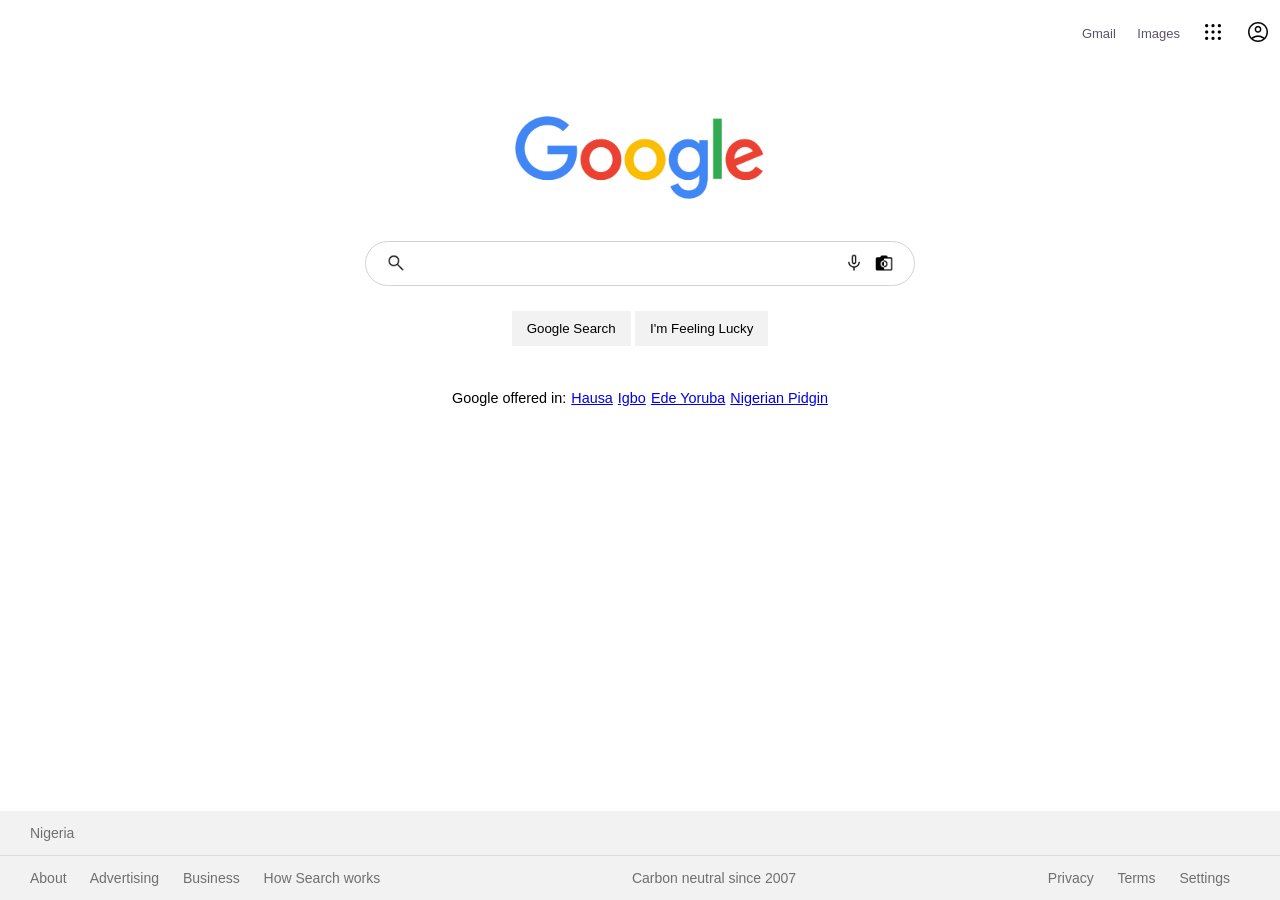
<file: index.html>
<!DOCTYPE html>
<html lang="en">
    <head>
        <meta charset="UTF-8" />
        <meta http-equiv="X-UA-Compatible" content="IE=edge" />
        <meta name="viewport" content="width=device-width, initial-scale=1.0" />
        <link rel="stylesheet" href="./css/style.css" />
        <link rel="icon" href="./images/googleIcon.png" />
        

        <title>Google</title>
    </head>
    <body>
        <nav>
            <ul>
                <li><a href="#">Gmail</a></li>
                <li><a href="#">Images</a></li>
                <li>
                    <a href="#">
                        <img
                            src="./images/apps_FILL0_wght400_GRAD0_opsz48.png"
                            alt="app icon"
                        />
                    </a>
                </li>
                <li>
                    <a href="#">
                        <img
                            src="./images/account_circle_FILL0_wght400_GRAD0_opsz48.png"
                            alt="account-circle icon"
                        />
                    </a>
                </li>
            </ul>
        </nav>
        <div class="main-body">
            <img src="./images/Google_2015_logo.svg.png" alt="Google logo" />
            <div class="search">
                <img
                    src="./images/search_FILL0_wght400_GRAD0_opsz48.png"
                    class="search-icon"
                    alt="search icon"
                />
                <input type="text" />
                <img
                    src="./images/mic_FILL0_wght400_GRAD0_opsz48.png"
                    alt="mic icon"
                    class="mic-icon"
                />
                <img
                    src="./images/monochrome_photos_FILL0_wght400_GRAD0_opsz48.png"
                    alt="camera icon"
                    class="camera-icon"
                />
            </div>
            <div class="buttons">
                <button type="button">Google Search</button>
                <button type="button">I'm Feeling Lucky</button>
            </div>
            <span>
                Google offered in:
                <a href="#">Hausa</a>
                <a href="#">Igbo</a>
                <a href="#">Ede Yoruba</a>
                <a href="#">Nigerian Pidgin</a>
            </span>
        </div>
        <footer>
            <div class="footer-top">Nigeria</div>
            <div class="footer-bottom">
                <div class="footer-bottom-left">
                    <a href="#">About</a>
                    <a href="#">Advertising</a>
                    <a href="#">Business</a>
                    <a href="#">How Search works</a>
                </div>
                <div class="footer-bottom-center">
                    <a href="#">Carbon neutral since 2007</a>
                </div>
                <div class="footer-bottom-right">
                    <a href="#">Privacy</a>
                    <a href="#">Terms</a>
                    <a href="#">Settings</a>
                </div>
            </div>
        </footer>
    </body>
</html>
</file>
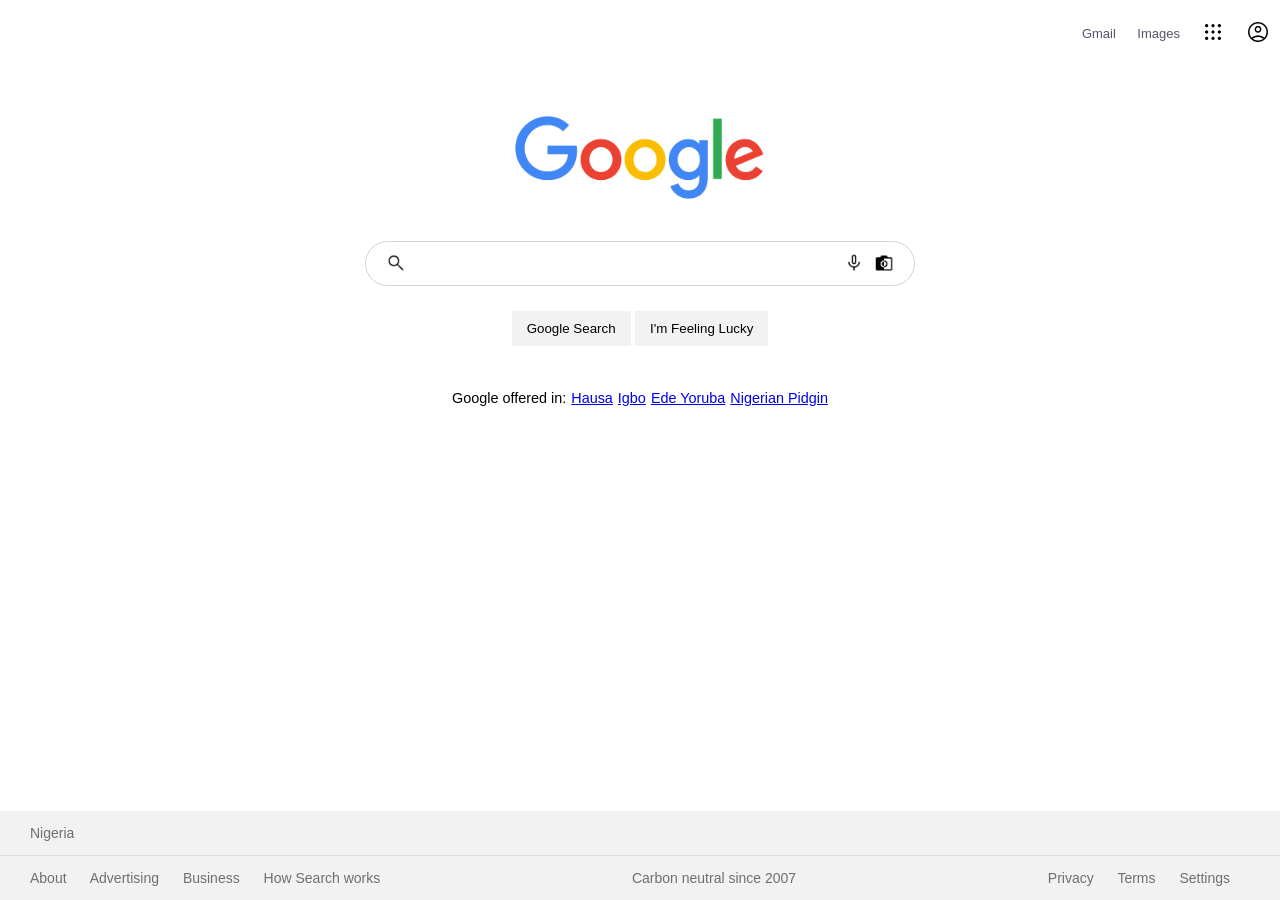
<file: html/index.html>
<!DOCTYPE html>
<html lang="en">
    <head>
        <meta charset="UTF-8" />
        <meta http-equiv="X-UA-Compatible" content="IE=edge" />
        <meta name="viewport" content="width=device-width, initial-scale=1.0" />
        <link rel="stylesheet" href="/css/style.css" />
        <link rel="icon" href="/images/googleIcon.png" />
        

        <title>Google</title>
    </head>
    <body>
        <nav>
            <ul>
                <li><a href="#">Gmail</a></li>
                <li><a href="#">Images</a></li>
                <li>
                    <a href="#">
                        <img
                            src="/images/apps_FILL0_wght400_GRAD0_opsz48.png"
                            alt="app icon"
                        />
                    </a>
                </li>
                <li>
                    <a href="#">
                        <img
                            src="/images/account_circle_FILL0_wght400_GRAD0_opsz48.png"
                            alt="account-circle icon"
                        />
                    </a>
                </li>
            </ul>
        </nav>
        <div class="main-body">
            <img src="/images/Google_2015_logo.svg.png" alt="Google logo" />
            <div class="search">
                <img
                    src="/images/search_FILL0_wght400_GRAD0_opsz48.png"
                    class="search-icon"
                    alt="search icon"
                />
                <input type="text" />
                <img
                    src="/images/mic_FILL0_wght400_GRAD0_opsz48.png"
                    alt="mic icon"
                    class="mic-icon"
                />
                <img
                    src="/images/monochrome_photos_FILL0_wght400_GRAD0_opsz48.png"
                    alt="camera icon"
                    class="camera-icon"
                />
            </div>
            <div class="buttons">
                <button type="button">Google Search</button>
                <button type="button">I'm Feeling Lucky</button>
            </div>
            <span>
                Google offered in:
                <a href="#">Hausa</a>
                <a href="#">Igbo</a>
                <a href="#">Ede Yoruba</a>
                <a href="#">Nigerian Pidgin</a>
            </span>
        </div>
        <footer>
            <div class="footer-top">Nigeria</div>
            <div class="footer-bottom">
                <div class="footer-bottom-left">
                    <a href="#">About</a>
                    <a href="#">Advertising</a>
                    <a href="#">Business</a>
                    <a href="#">How Search works</a>
                </div>
                <div class="footer-bottom-center">
                    <a href="#">Carbon neutral since 2007</a>
                </div>
                <div class="footer-bottom-right">
                    <a href="#">Privacy</a>
                    <a href="#">Terms</a>
                    <a href="#">Settings</a>
                </div>
            </div>
        </footer>
    </body>
</html>
</file>
<file: css/style.css>
html, body, div, span, applet, object, iframe,
h1, h2, h3, h4, h5, h6, p, blockquote, pre,
a, abbr, acronym, address, big, cite, code,
del, dfn, em, img, ins, kbd, q, s, samp,
small, strike, strong, sub, sup, tt, var,
b, u, i, center,
dl, dt, dd, ol, ul, li,
fieldset, form, label, legend,
table, caption, tbody, tfoot, thead, tr, th, td,
article, aside, canvas, details, embed, 
figure, figcaption, footer, header, hgroup, 
menu, nav, output, ruby, section, summary,
time, mark, audio, video {
	margin: 0;
	padding: 0;
	border: 0;
	font-size: 100%;
	vertical-align: baseline;
}

article, aside, details, figcaption, figure, 
footer, header, hgroup, menu, nav, section {
	display: block;
}

body {
	line-height: 1;
}

ol, ul {
	list-style: none;
}

blockquote, q {
	quotes: none;
}

blockquote::before, blockquote::after,
q::before, q::after {
	content: '';
	content: none;
}

table {
	border-collapse: collapse;
	border-spacing: 0;
}

/* Do not write a css rule above here! Use the space below  */


/* Write your css below here */
*{
	box-sizing: border-box;
	font-family: Arial, Helvetica, sans-serif;
}

.container {
	padding: 20px;
	display: flex;
	position: relative;
}

nav ul {
	float: right;
	padding-top: 20px;
}

nav ul li {
	display: inline;
	
}

nav ul li a {
	margin-left: 7px;
	margin-right: 10px;
	font-size: 13px;
	text-decoration: none;
	color: #5a516c;
	vertical-align: middle;	
}

.main-body span a {
	margin-left: 5px;
}

footer div.footer-bottom-left a,
footer div.footer-bottom-center a,
footer div.footer-bottom-right a {
	text-decoration: none;
	color: #6f6f6f;
	padding: 0 20px 0 0;
}

nav ul li a:hover {
	text-decoration: underline;
}

footer div.footer-bottom-left a:hover,
footer div.footer-bottom-center a:hover,
footer div.footer-bottom-right a:hover {
	text-decoration: underline;
}

nav ul li img {
	width: 24px;
}

.main-body {
	width: 100%;
	margin: auto;
	display: flex;
	flex-direction: column;
	flex: 1;
}

.main-body > img {
	width: 250px;
	margin: auto;
	object-fit: contain;
	margin-top: 70px;
}

.main-body .search {
	width: 65vw;
	max-width: 550px;
	margin: auto;
	border: 1px solid lightgray;
	border-radius: 50px;
	display: flex;
	align-items: center;
	height: 45px;
	padding: 10px 20px;
	margin-top: 40px;
	
}

.main-body .search:hover {
	box-shadow: 1px 1px 5px 0.5px lightgray;
}

.main-body .search-icon {
	height: 20px;
	margin-right: 7px;
}

.main-body .mic-icon {
	height: 20px;
	margin-right: 10px;
	cursor: pointer;
}

.main-body .camera-icon {
	height: 20px;
	cursor: pointer;
}

.main-body .search input {
	height: 100%;
	width: 70%;
	border: none;
	outline: none;
	flex: 1;
}

.main-body .buttons {
	margin: 25px auto;
}

.main-body .buttons button {
	padding: 10px 15px;
	background-color: #f2f2f2;
	outline: none;
	border: none;
	cursor: pointer;
}

.main-body .buttons button:hover {
	box-shadow: -0.5px 0.5px 2px 1px lightgray;
}

.main-body span {
	display: flex;
	justify-content: center;
	margin-top: 20px;
	font-size: 0.9em;
}

footer {
	background-color: #f2f2f2;
	width: 100%;
	position: absolute;
	bottom: 0;
	font-size: 14px;
	color: #6f6f6f;
}

footer div.footer-top {
	padding: 15px 30px;
	border-bottom: 1px solid #dadce0;
}

footer div.footer-bottom {
	display: flex;
	flex-wrap: wrap;
	justify-content: space-between;
	align-items: center;
	padding: 15px 30px;
}
</file>
